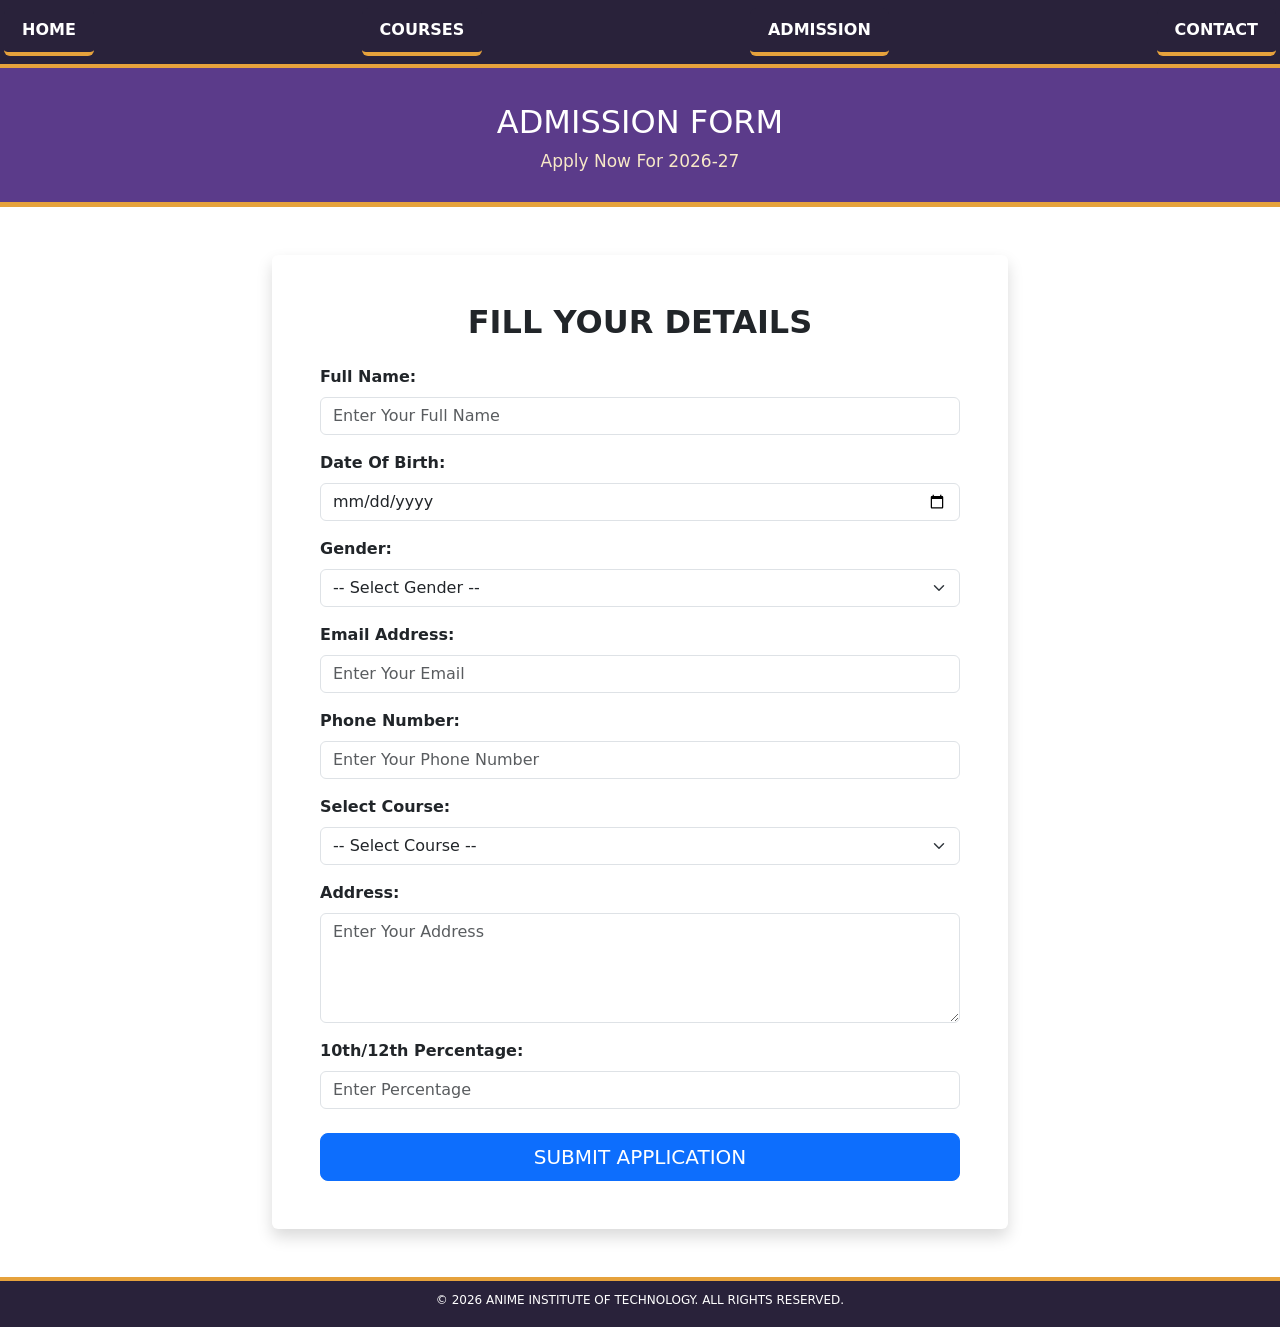
<file: admission.html>
<!DOCTYPE html>
<html lang="en">

<head>
    <meta charset="UTF-8">
    <meta name="viewport" content="width=device-width, initial-scale=1.0">
    <title>Document</title>
    <link rel="stylesheet" href="admission.css">
    <link href="https://cdn.jsdelivr.net/npm/bootstrap@5.0.2/dist/css/bootstrap.min.css" rel="stylesheet" integrity="sha384-EVSTQN3/azprG1Anm3QDgpJLIm9Nao0Yz1ztcQTwFspd3yD65VohhpuuCOmLASjC" crossorigin="anonymous">
    <script src="https://cdn.jsdelivr.net/npm/bootstrap@5.0.2/dist/js/bootstrap.bundle.min.js" integrity="sha384-MrcW6ZMFYlzcLA8Nl+NtUVF0sA7MsXsP1UyJoMp4YLEuNSfAP+JcXn/tWtIaxVXM" crossorigin="anonymous"></script>
</head>

<body>
    <header>
        <nav class="navbar">
            <a href="index.html" class="navbar">HOME</a>
            <a href="courses.html" class="navbar">COURSES</a>
            <a href="admission.html" class="navbar">ADMISSION</a>
            <a href="contact.html" class="navbar">CONTACT</a>
        </nav>
    </header>

    <header class="header">
        <div>
            <h1>ADMISSION FORM</h1>
            <h4>Apply Now For 2026-27</h4>
        </div>

    </header>
    <!-- Form -->
<div class="container my-5">

    <div class="row justify-content-center">

        <div class="col-lg-8 col-md-10">

            <div class="card shadow border-0">

                <div class="card-body p-4 p-md-5">

                    <h2 class="text-center fw-bold mb-4">
                        FILL YOUR DETAILS
                    </h2>

                    <form>

                        <!-- Full Name -->
                        <div class="mb-3">

                            <label for="fullname"
                                class="form-label fw-semibold">
                                Full Name:
                            </label>

                            <input
                                type="text"
                                id="fullname"
                                name="fullname"
                                class="form-control"
                                placeholder="Enter Your Full Name"
                                required>

                        </div>


                        <!-- Date of Birth -->
                        <div class="mb-3">

                            <label for="dob"
                                class="form-label fw-semibold">
                                Date Of Birth:
                            </label>

                            <input
                                type="date"
                                id="dob"
                                name="dob"
                                class="form-control"
                                required>

                        </div>


                        <!-- Gender -->
                        <div class="mb-3">

                            <label for="gender"
                                class="form-label fw-semibold">
                                Gender:
                            </label>

                            <select
                                id="gender"
                                name="gender"
                                class="form-select"
                                required>

                                <option value="" selected disabled>
                                    -- Select Gender --
                                </option>

                                <option value="male">
                                    Male
                                </option>

                                <option value="female">
                                    Female
                                </option>

                            </select>

                        </div>


                        <!-- Email -->
                        <div class="mb-3">

                            <label for="email"
                                class="form-label fw-semibold">
                                Email Address:
                            </label>

                            <input
                                type="email"
                                id="email"
                                name="email"
                                class="form-control"
                                placeholder="Enter Your Email"
                                required>

                        </div>


                        <!-- Phone -->
                        <div class="mb-3">

                            <label for="phone"
                                class="form-label fw-semibold">
                                Phone Number:
                            </label>

                            <input
                                type="tel"
                                id="phone"
                                name="phone"
                                class="form-control"
                                placeholder="Enter Your Phone Number"
                                required>

                        </div>


                        <!-- Course -->
                        <div class="mb-3">

                            <label for="course"
                                class="form-label fw-semibold">
                                Select Course:
                            </label>

                            <select
                                id="course"
                                name="course"
                                class="form-select"
                                required>

                                <option value="" selected disabled>
                                    -- Select Course --
                                </option>

                                <option>
                                    B.Sc. Animation & Multimedia
                                </option>

                                <option>
                                    B.Des. Animation & VFX
                                </option>

                                <option>
                                    B.A. Digital Arts & Animation
                                </option>

                                <option>
                                    B.Tech Animation & Game Technology
                                </option>

                                <option>
                                    M.Sc. Animation & VFX
                                </option>

                                <option>
                                    M.Des. Animation & Visual Design
                                </option>

                                <option>
                                    MBA – Media & Entertainment
                                </option>

                                <option>
                                    2D Animation
                                </option>

                                <option>
                                    3D Animation
                                </option>

                                <option>
                                    VFX & Compositing
                                </option>

                                <option>
                                    Anime Character Design
                                </option>

                            </select>

                        </div>


                        <!-- Address -->
                        <div class="mb-3">

                            <label for="address"
                                class="form-label fw-semibold">
                                Address:
                            </label>

                            <textarea
                                id="address"
                                name="address"
                                class="form-control"
                                rows="4"
                                placeholder="Enter Your Address"
                                required></textarea>

                        </div>


                        <!-- Percentage -->
                        <div class="mb-4">

                            <label for="percentage"
                                class="form-label fw-semibold">
                                10th/12th Percentage:
                            </label>

                            <input
                                type="number"
                                id="percentage"
                                name="percentage"
                                class="form-control"
                                placeholder="Enter Percentage"
                                min="0"
                                max="100"
                                step="0.01"
                                required>

                        </div>


                        <!-- Submit -->
                        <div class="d-grid">

                            <button
                                type="submit"
                                class="btn btn-primary btn-lg">
                                SUBMIT APPLICATION
                            </button>

                        </div>

                    </form>

                </div>

            </div>

        </div>

    </div>

</div>
   <div class="footer-div">
        <div class="footer">
            <h1>© 2026 ANIME INSTITUTE OF TECHNOLOGY. ALL RIGHTS RESERVED.</h1>
        </div>
    </div>
</body>

</html>
</file>
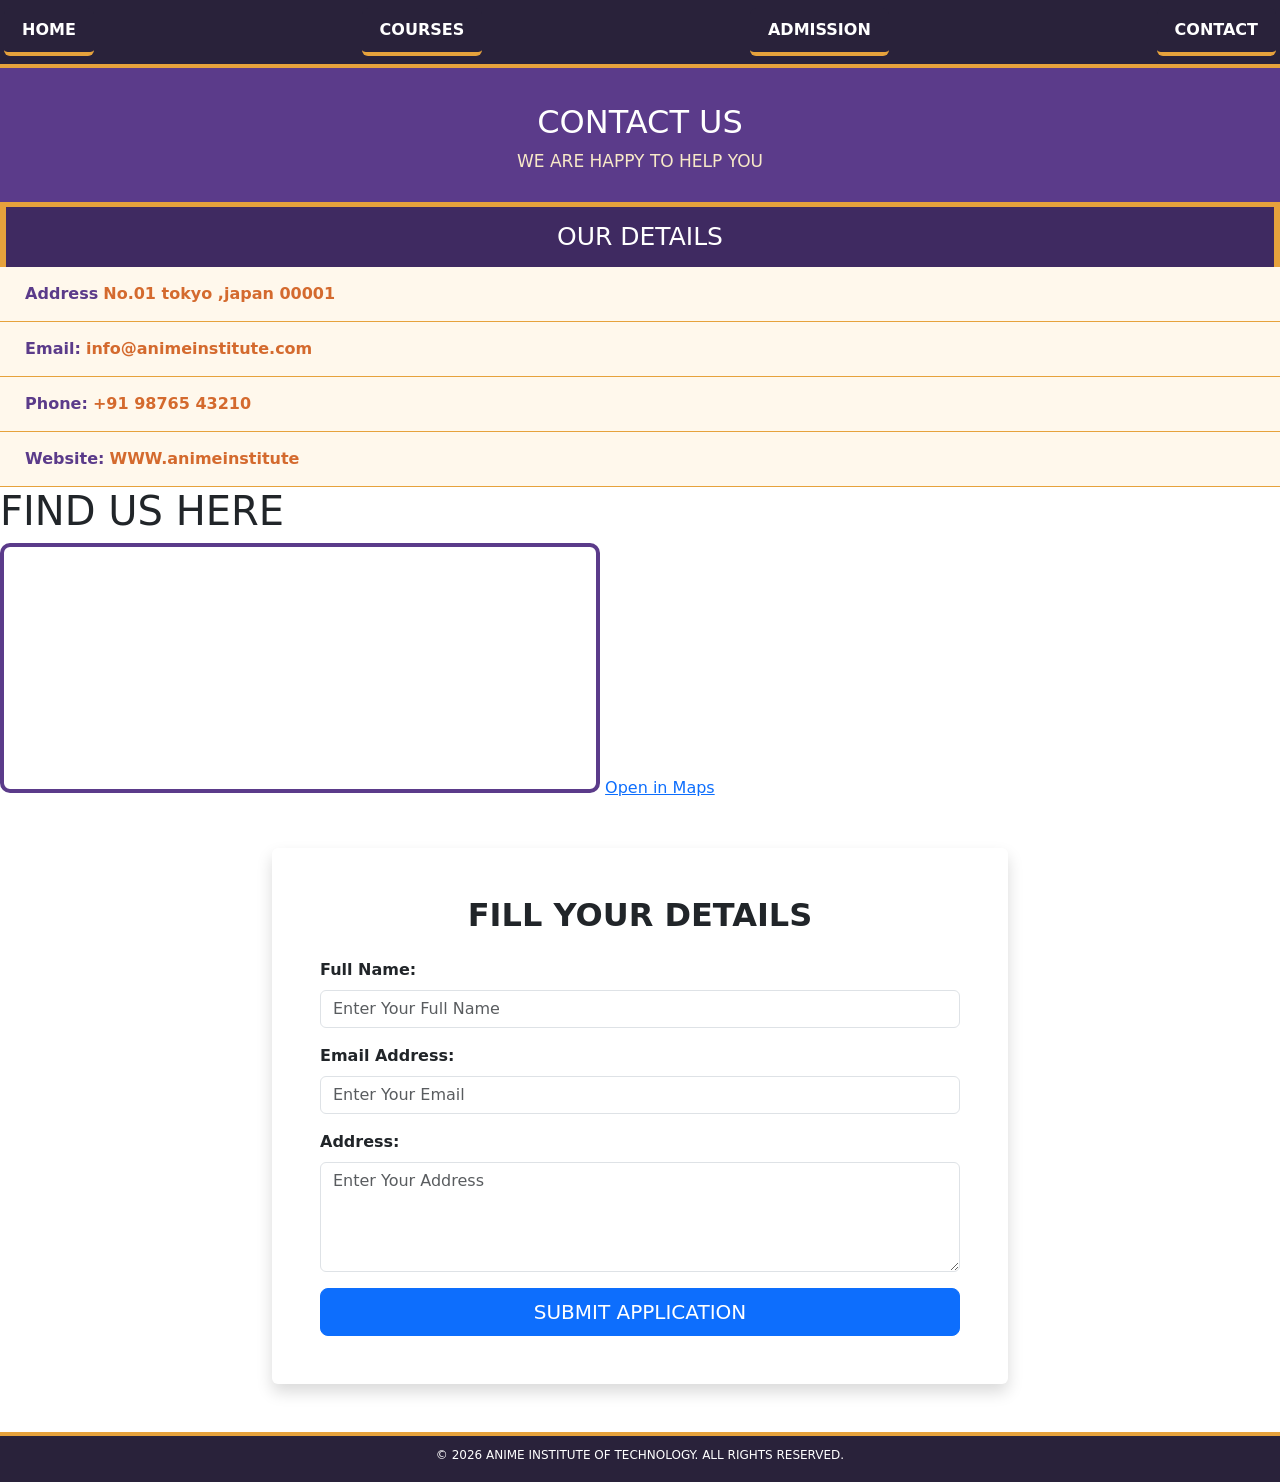
<file: contact.html>
<!DOCTYPE html>
<html lang="en">
<head>
    <meta charset="UTF-8">
    <meta name="viewport" content="width=device-width, initial-scale=1.0">
    <title>Document</title>
    <link rel="stylesheet" href="contact.css">

      <link rel="stylesheet" href="admission.css">
    <link href="https://cdn.jsdelivr.net/npm/bootstrap@5.0.2/dist/css/bootstrap.min.css" rel="stylesheet" integrity="sha384-EVSTQN3/azprG1Anm3QDgpJLIm9Nao0Yz1ztcQTwFspd3yD65VohhpuuCOmLASjC" crossorigin="anonymous">
    <script src="https://cdn.jsdelivr.net/npm/bootstrap@5.0.2/dist/js/bootstrap.bundle.min.js" integrity="sha384-MrcW6ZMFYlzcLA8Nl+NtUVF0sA7MsXsP1UyJoMp4YLEuNSfAP+JcXn/tWtIaxVXM" crossorigin="anonymous"></script>
</head>
<body>
  <header>
        <nav class="navbar">
            <a href="index.html" class="navbar">HOME</a>
            <a href="courses.html" class="navbar">COURSES</a>
            <a href="admission.html" class="navbar">ADMISSION</a>
            <a href="contact.html" class="navbar">CONTACT</a>
        </nav>
    </header>
     <header class="header">
     <div>
        <h1>CONTACT US</h1>
        <h4>WE ARE HAPPY TO HELP YOU</h4>
    </div>  
    </header>
    <div class="content">
    <h1 class="headind-tag h1-tag-1">OUR DETAILS</h1>
     <div class="inner-tag">
            <label class="icon"></label>
            <label class="address">Address</label>
            <a href="">No.01 tokyo ,japan 00001</a>
        </div>
  <div class="inner-tag">
            <label class="icon"></label>
            <label class="email">Email:</label>
            <a href="mailto:info@animeinstitute.com">info@animeinstitute.com</a>
        </div>
       <div class="inner-tag">
            <label class="icon"></label>
            <label class="phone">Phone:</label>
            <a href="tel:+919876543210">+91 98765 43210</a>
        </div>


        <div class="inner-tag">
            <label class="icon"></label>
            <label class="website">Website:</label>
            <a href="">WWW.animeinstitute</a>
        </div>
      <h1 class="headind-tag">FIND US HERE</h1>
    <div class="content">
      
       <iframe src="https://www.google.com/maps/embed?pb=!1m14!1m8!1m3!1d103712.77922463998!2d139.6510557!3d35.6764024!3m2!1i1024!2i768!4f13.1!3m3!1m2!1s0x60188cb2eb3108d1%3A0xf11cd9b2395b6677!2sShibuya%2C%20Tokyo%2C%20Japan!5e0!3m2!1sen!2sin!4v1786518496100!5m2!1sen!2sin" width="600" height="450" style="border:0;" allowfullscreen="" loading="lazy" referrerpolicy="strict-origin-when-cross-origin"></iframe>
       <a href="https://maps.app.goo.gl/gooSzg3XqpQC5NMw9"
       target="_blank">
    Open in Maps</a>
    </div>
   <div class="container my-5">

    <div class="row justify-content-center">

        <div class="col-lg-8 col-md-10">

            <div class="card shadow border-0">

                <div class="card-body p-4 p-md-5">

                    <h2 class="text-center fw-bold mb-4">
                        FILL YOUR DETAILS
                    </h2>

                    <form>

                        <!-- Full Name -->
                        <div class="mb-3">

                            <label for="fullname"
                                class="form-label fw-semibold">
                                Full Name:
                            </label>

                            <input
                                type="text"
                                id="fullname"
                                name="fullname"
                                class="form-control"
                                placeholder="Enter Your Full Name"
                                required>

                        </div>


                       


                      

                        <!-- Email -->
                        <div class="mb-3">

                            <label for="email"
                                class="form-label fw-semibold">
                                Email Address:
                            </label>

                            <input
                                type="email"
                                id="email"
                                name="email"
                                class="form-control"
                                placeholder="Enter Your Email"
                                required>

                        </div>


                     

                     
                        <!-- Address -->
                        <div class="mb-3">

                            <label for="address"
                                class="form-label fw-semibold">
                                Address:
                            </label>

                            <textarea
                                id="address"
                                name="address"
                                class="form-control"
                                rows="4"
                                placeholder="Enter Your Address"
                                required></textarea>

                        </div>


                        <!-- Submit -->
                        <div class="d-grid">

                            <button
                                type="submit"
                                class="btn btn-primary btn-lg">
                                SUBMIT APPLICATION
                            </button>

                        </div>

                    </form>

                </div>

            </div>

        </div>

    </div>

</div>
     <div class="footer-div">
        <div class="footer">
            <h1>© 2026 ANIME INSTITUTE OF TECHNOLOGY. ALL RIGHTS RESERVED.</h1>
        </div>
    </div>
</body>
</html>
</file>
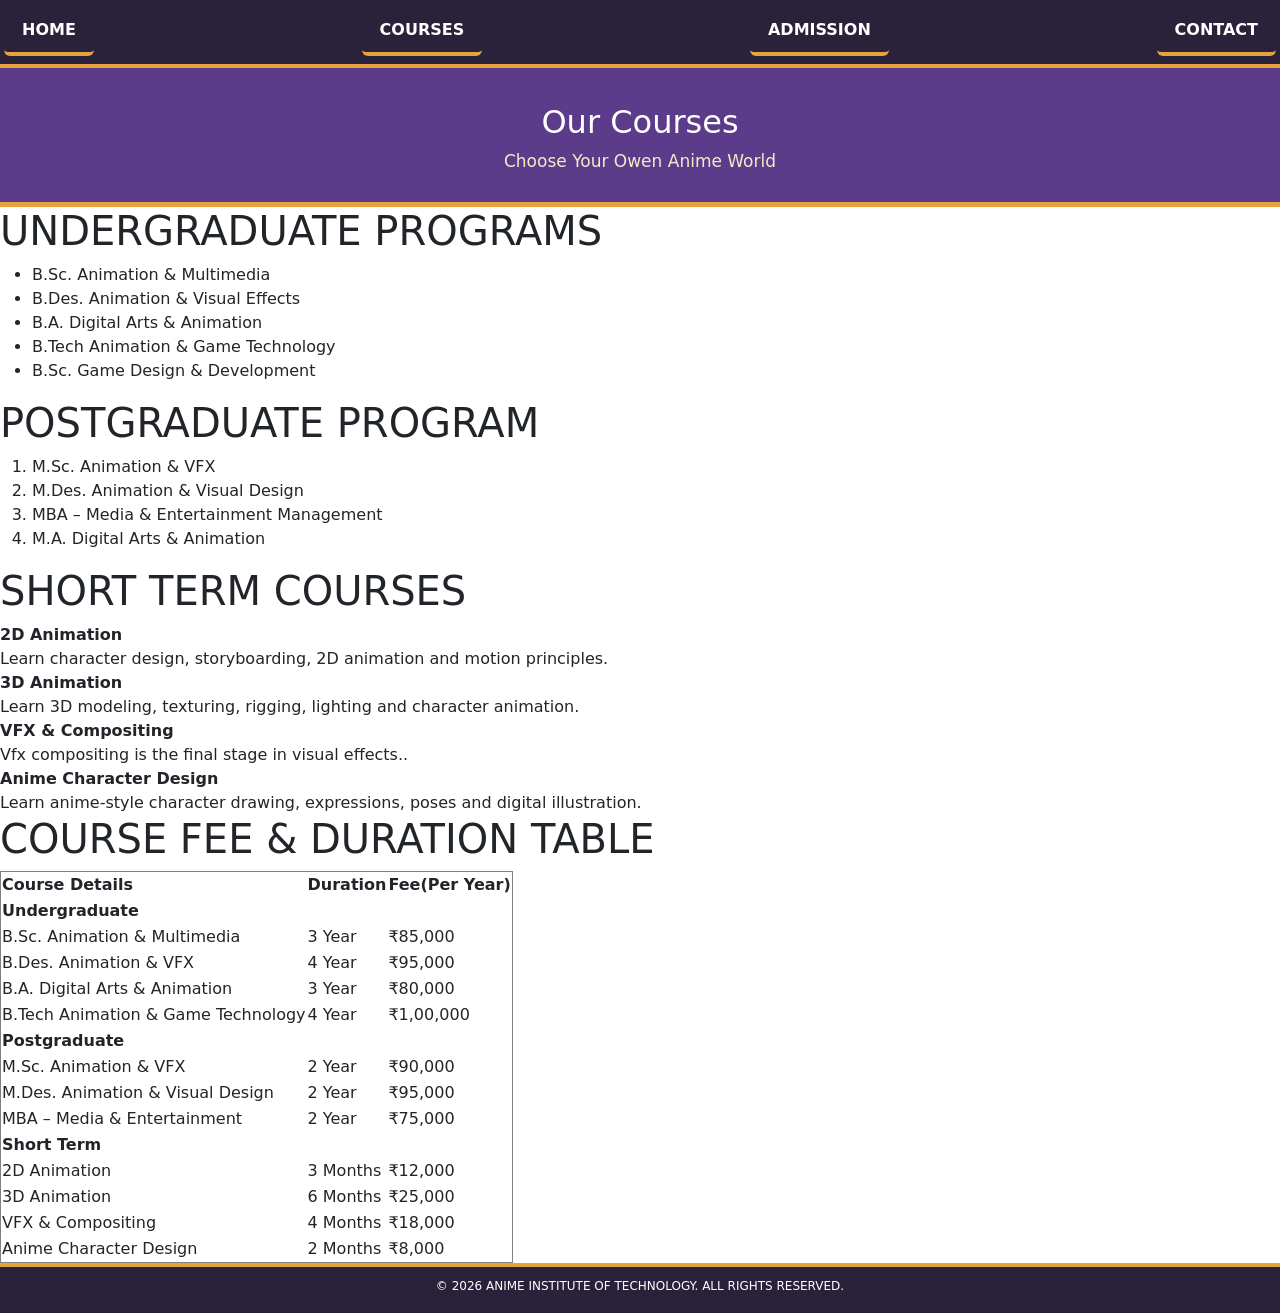
<file: courses.html>
<!DOCTYPE html>
<html lang="en">
<head>
    <meta charset="UTF-8">
    <meta name="viewport" content="width=device-width, initial-scale=1.0">
    <title>Document</title>
    <link rel="stylesheet" href="courses.css">
     <link rel="stylesheet" href="admission.css">
    <link href="https://cdn.jsdelivr.net/npm/bootstrap@5.0.2/dist/css/bootstrap.min.css" rel="stylesheet" integrity="sha384-EVSTQN3/azprG1Anm3QDgpJLIm9Nao0Yz1ztcQTwFspd3yD65VohhpuuCOmLASjC" crossorigin="anonymous">
    <script src="https://cdn.jsdelivr.net/npm/bootstrap@5.0.2/dist/js/bootstrap.bundle.min.js" integrity="sha384-MrcW6ZMFYlzcLA8Nl+NtUVF0sA7MsXsP1UyJoMp4YLEuNSfAP+JcXn/tWtIaxVXM" crossorigin="anonymous"></script>
</head>
<body>
    <header>
        <nav class="navbar">
            <a href="index.html" class="navbar">HOME</a>
            <a href="courses.html" class="navbar">COURSES</a>
            <a href="admission.html" class="navbar">ADMISSION</a>
            <a href="contact.html" class="navbar">CONTACT</a>
        </nav>
    </header>
    <header class="header">
        <div>
        <h1>Our Courses</h1>
        <h4>Choose Your Owen Anime World</h4>
    </div >
    </header class="header">
   

    <div>
            <h1 class="headind-tag">UNDERGRADUATE PROGRAMS</h1>

        <ul class="content">
            <li>B.Sc. Animation & Multimedia</li>
            <li>B.Des. Animation & Visual Effects</li>
            <li>B.A. Digital Arts & Animation</li>
            <li>B.Tech Animation & Game Technology</li>
            <li>B.Sc. Game Design & Development</li>
        </ul>
    </div>

    <div>
        <h1 class="headind-tag">POSTGRADUATE PROGRAM</h1>
        
        <ol class="content">
            <li>M.Sc. Animation & VFX</li>
            <li>M.Des. Animation & Visual Design</li>
            <li>MBA – Media & Entertainment Management</li>
            <li>M.A. Digital Arts & Animation</li>
        </ol>
    </div>
    
    <div>
        <h1 class="headind-tag">SHORT TERM COURSES</h1>
        <div class="content" id="content">
        <div class="courses">
            <div class="course-title" ><b>2D Animation</b></div>
            <div class="course-discription">Learn character design, storyboarding, 2D animation and motion principles.</div>
        </div>
        <div class="courses">
             <div class="course-title"><b>3D Animation</b></div>
            <div class="course-discription">Learn 3D modeling, texturing, rigging, lighting and character animation.</div>
        </div>
        <div class="courses">
             <div class="course-title"><b>VFX & Compositing</b></div>
            <div class="course-discription">Vfx compositing is the final stage in visual effects..</div>
        </div>
        <div class="courses">
             <div class="course-title"><b>Anime Character Design</b></div>
            <div class="course-discription">Learn anime-style character drawing, expressions, poses and digital illustration.</div>
        </div>
        </div>
    </div>

    <div>
        <h1 class="headind-tag">COURSE FEE & DURATION TABLE</h1>
     
    </div>


    <table class="content" border="1">
<tr>
                <th>Course Details</th>
                <th>Duration</th>
                <th>Fee(Per Year)</th>
            </tr>

            <tr>
                <th class="course-fee">Undergraduate</th>
                <th></th>
                <th></th>
            </tr>
            <tr>
                <td class="course-fee-inner">B.Sc. Animation & Multimedia</td>
                <td>3 Year</td>
                <td>₹85,000</td>
            </tr>

            <tr class="course-fee-inner1">
                <td>B.Des. Animation & VFX</td>
                <td>4 Year</td>
                <td>₹95,000</td>
            </tr>
            <tr class="course-fee-inner">
                <td>B.A. Digital Arts & Animation</td>
                <td>3 Year</td>
                <td>₹80,000</td>
            </tr>

            <tr class="course-fee-inner1">
                <td>B.Tech Animation & Game Technology</td>
                <td>4 Year</td>
                <td>₹1,00,000</td>
            </tr>
            <tr>
               <th class="course-fee">Postgraduate</th>
               <th></th>
               <th></th>
            </tr>

            <tr class="course-fee-inner">
                <td>M.Sc. Animation & VFX</td>
                <td >2 Year</td>
                <td>₹90,000</td>
            </tr>

            <tr class="course-fee-inner1">
                <td>M.Des. Animation & Visual Design</td>
                <td>2 Year</td>
                <td>₹95,000</td>
            </tr>
          

            <tr class="course-fee-inner">
                <td>MBA – Media & Entertainment</td>
                <td>2 Year</td>
                <td>₹75,000</td>
            </tr>

              <tr>
                <th class="course-fee">Short Term</th>
                <th></th>
                <th></th>
            </tr>

            <tr class="course-fee-inner">
                <td>2D Animation</td>
                <td>3 Months</td>
                <td>₹12,000</td>
            </tr>

            <tr class="course-fee-inner1">
                <td>3D Animation</td>
                <td>6 Months</td>
                <td>₹25,000</td>
            </tr>

            <tr class="course-fee-inner">
                <td>VFX & Compositing</td>
                <td>4 Months</td>
                <td>₹18,000</td>
            </tr>

            <tr class="course-fee-inner1">
                <td>Anime Character Design</td>
                <td>2 Months</td>
                <td>₹8,000</td>
            </tr>
          </table>
           <div class="footer">
        <h1>© 2026 ANIME INSTITUTE OF TECHNOLOGY. ALL RIGHTS RESERVED.</h1>
    </div>
</body>
</html>
</file>
<file: admission.css>
/* .navbar{
      background-color: rgb(221, 161, 83);
   padding-bottom: 10px;
   padding-left: 5px;
   border: 30px;
   color:rgb(247, 247, 250);
   text-decoration:none;
  
    gap: 4px;
}

.header{
    background-color:rgb(221, 161, 83);
    padding: 10px;
    margin-top:10px;
   text-align: center;

}
.form-tag{
    background-color: rgb(221, 161, 83);
    width: 100%;
    border: solid 5px;
    border-color: rgb(240, 136, 24);
    
}

.input-tag {
    height: 30px;
    width:100%;
}

.h1-tag-1{
    
      text-decoration: underline;
      background-color:blanchedalmond;
      height: 50px;
      padding-top: 10px;
      margin: 0;
}
.footer{
    background-color: rgb(59, 59, 239);
    height: 30px;
    width:100%;
    margin: 0;
    padding: auto;
    font-size: 8px;
    text-align: center;
    
} */
 
/* ================================
   MAIN PAGE
================================ */

* {
    box-sizing: border-box;
}

body {
    margin: 0;
    padding: 0;
    font-family: Arial, sans-serif;
    background-color: #f4f1ea;
    color: #29223a;
}


/* ================================
   TOP NAVBAR
================================ */

.navbar {
    background-color: #29223a;
    padding: 15px 20px;
    margin: 0;
    border-bottom: 4px solid #e6a23c;
    text-align: center;
}

.navbar a {
    color: #ffffff;
    text-decoration: none;
    padding: 10px 18px;
    margin: 0 4px;
    border-radius: 6px;
    display: inline-block;
    font-weight: bold;
}

.navbar a:hover {
    background-color: #e6a23c;
    color: #29223a;
}


/* ================================
   MAIN HEADER
================================ */

.header {
    background-color: #5b3b8a;
    padding: 30px 20px;
    margin: 0;
    text-align: center;
    border-bottom: 5px solid #e6a23c;
}

.header h1 {
    color: #ffffff;
    margin: 5px 0 10px;
    font-size: 32px;
}

.header h4 {
    color: #f8e9c8;
    margin: 0;
    font-size: 17px;
}


/* ================================
   SECONDARY LINKS
================================ */

.inner-tag {
    
    padding: 15px 20px;
    margin: 0;
    background-color: #fff8ec;
    border-bottom: 1px solid #e6a23c;
}

.inner-tag a {
    color: #5b3b8a;
    text-decoration: none;
    font-weight: bold;
    margin-right: 20px;
}

.inner-tag a:hover {
    color: #d46a2e;
    text-decoration: underline;
}


/* ================================
   SECTION HEADINGS
================================ */

.h1-tag-1 {
    color: #ffffff;
    text-align: center;
    text-decoration: none;
    background-color: #3f2a61;
    min-height: 55px;
    padding: 15px 10px;
    margin: 0;
    border-left: 6px solid #e6a23c;
    border-right: 6px solid #e6a23c;
    font-size: 25px;
}


/* ================================
   CONTENT
================================ */

.inner-tag p,
p.inner-tag {
    line-height: 1.8;
    padding: 25px;
    margin: 0;
    background-color: #fff8ec;
}


/* ================================
   FACILITIES LIST
================================ */

ul.inner-tag {
    padding: 25px 45px;
    margin: 0;
    line-height: 2;
    background-color: #fff8ec;
}

ul.inner-tag li {
    padding: 5px 0;
}

ul.inner-tag li::marker {
    color: #d46a2e;
}


/* ================================
   SECTION SEPARATOR
================================ */

.gap {
    height: 6px;
    width: 100%;
    margin: 0;
    background-color: #e6a23c;
    border: none;
}


/* ================================
   MEDIA
================================ */

.youtube {
    padding: 10px 0;
}

video {
    width: 350px;
    max-width: 100%;
    height: 200px;
    border: 4px solid #5b3b8a;
    border-radius: 10px;
    background-color: #000000;
}

#aud {
    width: 100%;
    margin: 10px 0;
}


/* ================================
   IFRAME / MAP
================================ */

iframe {
    height: 250px;
    max-width: 100%;
    border: 4px solid #5b3b8a !important;
    border-radius: 10px;
}


/* ================================
   CONTACT
================================ */

.inner-tag .email,
.inner-tag .phone,
.inner-tag .website,
.inner-tag .address {
    color: #5b3b8a;
    font-weight: bold;
}

.inner-tag a {
    color: #d46a2e;
}

.inner-tag a:hover {
    color: #5b3b8a;
}


/* ================================
   FOOTER
================================ */

.footer-div {
    background-color: #29223a;
    margin: 0;
    padding: 0;
}

.footer {
    background-color: #29223a;
    min-height: 50px;
    width: 100%;
    margin: 0;
    padding: 12px 10px;
    text-align: center;
    border-top: 4px solid #e6a23c;
}

.footer h1 {
    color: #ffffff;
    font-size: 12px;
    margin: 0;
}


/* input tags */




/* ================================
   MOBILE
================================ */

@media (max-width: 600px) {

    .navbar {
        padding: 10px;
    }

    .navbar a {
        padding: 8px 10px;
        margin: 2px;
        font-size: 13px;
    }

    .header h1 {
        font-size: 24px;
    }

    .header h4 {
        font-size: 14px;
    }

    .h1-tag-1 {
        font-size: 20px;
        padding: 14px 5px;
    }

    .inner-tag {
        padding: 15px;
    }

    ul.inner-tag {
        padding: 20px 35px;
    }

    iframe {
        width: 100%;
        height: 250px;
    }

    .footer h1 {
        font-size: 9px;
    }
}
</file>
<file: contact.css>
/* .navbar  {
    background-color: rgb(221, 161, 83);
   padding-bottom: 10px;
   padding-left: 5px;
   border: 30px;
   color:rgb(247, 247, 250);
   text-decoration:none;
  
    gap: 4px;
}
.header{
    background-color:rgb(221, 161, 83);
    padding: 10px;
    margin-top:10px;
   text-align: center;
}
.headind-tag{
    text-decoration: underline;
    background-color: blanchedalmond;
    height: 50px;
    padding-top: 10px;
    margin: 0;
}
.content {
    background-color: rgb(221, 161, 83);
    height: 150px;
    width: 100%;
    padding-top: 10px;
    margin: 0;
}
.footer{
    background-color: rgb(59, 59, 239);
    height: 15px;
    width:100%;
    margin: 0;
    padding: auto;
    font-size: 8px;
    text-align: center;
    
} */



* {
    box-sizing: border-box;
}

body {
    margin: 0;
    padding: 0;
    font-family: Arial, sans-serif;
    background-color: #f4f1ea;
    color: #29223a;
}


/* ================================
   TOP NAVBAR
================================ */

.navbar {
    background-color: #29223a;
    padding: 15px 20px;
    margin: 0;
    border-bottom: 4px solid #e6a23c;
    text-align: center;
}

.navbar a {
    color: #ffffff;
    text-decoration: none;
    padding: 10px 18px;
    margin: 0 4px;
    border-radius: 6px;
    display: inline-block;
    font-weight: bold;
}

.navbar a:hover {
    background-color: #e6a23c;
    color: #29223a;
}


/* ================================
   MAIN HEADER
================================ */

.header {
    background-color: #5b3b8a;
    padding: 30px 20px;
    margin: 0;
    text-align: center;
    border-bottom: 5px solid #e6a23c;
}

.header h1 {
    color: #ffffff;
    margin: 5px 0 10px;
    font-size: 32px;
}

.header h4 {
    color: #f8e9c8;
    margin: 0;
    font-size: 17px;
}


/* ================================
   SECONDARY LINKS
================================ */

.inner-tag {
    
    padding: 15px 20px;
    margin: 0;
    background-color: #fff8ec;
    border-bottom: 1px solid #e6a23c;
}

.inner-tag a {
    color: #5b3b8a;
    text-decoration: none;
    font-weight: bold;
    margin-right: 20px;
}

.inner-tag a:hover {
    color: #d46a2e;
    text-decoration: underline;
}


/* ================================
   SECTION HEADINGS
================================ */

.h1-tag-1 {
    color: #ffffff;
    text-align: center;
    text-decoration: none;
    background-color: #3f2a61;
    min-height: 55px;
    padding: 15px 10px;
    margin: 0;
    border-left: 6px solid #e6a23c;
    border-right: 6px solid #e6a23c;
    font-size: 25px;
}


/* ================================
   CONTENT
================================ */

.inner-tag p,
p.inner-tag {
    line-height: 1.8;
    padding: 25px;
    margin: 0;
    background-color: #fff8ec;
}


/* ================================
   FACILITIES LIST
================================ */

ul.inner-tag {
    padding: 25px 45px;
    margin: 0;
    line-height: 2;
    background-color: #fff8ec;
}

ul.inner-tag li {
    padding: 5px 0;
}

ul.inner-tag li::marker {
    color: #d46a2e;
}


/* ================================
   SECTION SEPARATOR
================================ */

.gap {
    height: 6px;
    width: 100%;
    margin: 0;
    background-color: #e6a23c;
    border: none;
}


/* ================================
   MEDIA
================================ */

.youtube {
    padding: 10px 0;
}

video {
    width: 350px;
    max-width: 100%;
    height: 200px;
    border: 4px solid #5b3b8a;
    border-radius: 10px;
    background-color: #000000;
}

#aud {
    width: 100%;
    margin: 10px 0;
}


/* ================================
   IFRAME / MAP
================================ */

iframe {
    height: 250px;
    max-width: 100%;
    border: 4px solid #5b3b8a !important;
    border-radius: 10px;
}


/* ================================
   CONTACT
================================ */

.inner-tag .email,
.inner-tag .phone,
.inner-tag .website,
.inner-tag .address {
    color: #5b3b8a;
    font-weight: bold;
}

.inner-tag a {
    color: #d46a2e;
}

.inner-tag a:hover {
    color: #5b3b8a;
}


/* ================================
   FOOTER
================================ */

.footer-div {
    background-color: #29223a;
    margin: 0;
    padding: 0;
}

.footer {
    background-color: #29223a;
    min-height: 50px;
    width: 100%;
    margin: 0;
    padding: 12px 10px;
    text-align: center;
    border-top: 4px solid #e6a23c;
}

.footer h1 {
    color: #ffffff;
    font-size: 12px;
    margin: 0;
}


/* input tags */




/* ================================
   MOBILE
================================ */

@media (max-width: 600px) {

    .navbar {
        padding: 10px;
    }

    .navbar a {
        padding: 8px 10px;
        margin: 2px;
        font-size: 13px;
    }

    .header h1 {
        font-size: 24px;
    }

    .header h4 {
        font-size: 14px;
    }

    .h1-tag-1 {
        font-size: 20px;
        padding: 14px 5px;
    }

    .inner-tag {
        padding: 15px;
    }

    ul.inner-tag {
        padding: 20px 35px;
    }

    iframe {
        width: 100%;
        height: 250px;
    }

    .footer h1 {
        font-size: 9px;
    }
}
</file>
<file: courses.css>
/* .header{
    background-color:rgb(221, 161, 83);
    padding: 10px;
    margin-top:10px;
   text-align: center;
}

.navbar  {
    background-color: rgb(221, 161, 83);
   padding-bottom: 10px;
   padding-left: 5px;
   border: 30px;
   color:rgb(247, 247, 250);
   text-decoration:none;
  
    gap: 4px;
}

.content {
    background-color: rgb(221, 161, 83);
    height: 150px;
    width: 100%;
    padding-top: 10px;
    margin: 0;
}

#content{
    padding-left: 10px;
}
.course-title{
   text-decoration:de;
}

.headind-tag{
    text-decoration: underline;
    background-color: blanchedalmond;
    height: 50px;
    padding-top: 10px;
    margin: 0;
}

.course-fee{
    background-color: rgba(229, 133, 24, 0.831);
    
}
.course-fee-inner{
    background-color: rgb(236, 174, 82);
}

.footer{
    background-color: rgb(59, 59, 239);
    height: 15px;
    width:100%;
    margin: 0;
    padding: auto;
    font-size: 8px;
    text-align: center;
    
} */


/* ================================
   MAIN PAGE
================================ */

* {
    box-sizing: border-box;
}

body {
    margin: 0;
    padding: 0;
    font-family: Arial, sans-serif;
    background-color: #f4f1ea;
    color: #29223a;
}


/* ================================
   TOP NAVBAR
================================ */

.navbar {
    background-color: #29223a;
    padding: 15px 20px;
    margin: 0;
    border-bottom: 4px solid #e6a23c;
    text-align: center;
}

.navbar a {
    color: #ffffff;
    text-decoration: none;
    padding: 10px 18px;
    margin: 0 4px;
    border-radius: 6px;
    display: inline-block;
    font-weight: bold;
}

.navbar a:hover {
    background-color: #e6a23c;
    color: #29223a;
}


/* ================================
   MAIN HEADER
================================ */

.header {
    background-color: #5b3b8a;
    padding: 30px 20px;
    margin: 0;
    text-align: center;
    border-bottom: 5px solid #e6a23c;
}

.header h1 {
    color: #ffffff;
    margin: 5px 0 10px;
    font-size: 32px;
}

.header h4 {
    color: #f8e9c8;
    margin: 0;
    font-size: 17px;
}


/* ================================
   SECONDARY LINKS
================================ */

.inner-tag {
    padding: 15px 20px;
    margin: 0;
    background-color: #fff8ec;
    border-bottom: 1px solid #e6a23c;
}

.inner-tag a {
    color: #5b3b8a;
    text-decoration: none;
    font-weight: bold;
    margin-right: 20px;
}

.inner-tag a:hover {
    color: #d46a2e;
    text-decoration: underline;
}


/* ================================
   SECTION HEADINGS
================================ */

.h1-tag-1 {
    color: #ffffff;
    text-align: center;
    text-decoration: none;
    background-color: #3f2a61;
    min-height: 55px;
    padding: 15px 10px;
    margin: 0;
    border-left: 6px solid #e6a23c;
    border-right: 6px solid #e6a23c;
    font-size: 25px;
}


/* ================================
   CONTENT
================================ */

.inner-tag p,
p.inner-tag {
    line-height: 1.8;
    padding: 25px;
    margin: 0;
    background-color: #fff8ec;
}


/* ================================
   FACILITIES LIST
================================ */

ul.inner-tag {
    padding: 25px 45px;
    margin: 0;
    line-height: 2;
    background-color: #fff8ec;
}

ul.inner-tag li {
    padding: 5px 0;
}

ul.inner-tag li::marker {
    color: #d46a2e;
}


/* ================================
   SECTION SEPARATOR
================================ */

.gap {
    height: 6px;
    width: 100%;
    margin: 0;
    background-color: #e6a23c;
    border: none;
}


/* ================================
   MEDIA
================================ */

.youtube {
    padding: 10px 0;
}

video {
    width: 350px;
    max-width: 100%;
    height: 200px;
    border: 4px solid #5b3b8a;
    border-radius: 10px;
    background-color: #000000;
}

#aud {
    width: 100%;
    margin: 10px 0;
}


/* ================================
   IFRAME / MAP
================================ */

iframe {
    height: 250px;
    max-width: 100%;
    border: 4px solid #5b3b8a !important;
    border-radius: 10px;
}


/* ================================
   CONTACT
================================ */

.inner-tag .email,
.inner-tag .phone,
.inner-tag .website,
.inner-tag .address {
    color: #5b3b8a;
    font-weight: bold;
}

.inner-tag a {
    color: #d46a2e;
}

.inner-tag a:hover {
    color: #5b3b8a;
}


/* ================================
   FOOTER
================================ */

.footer-div {
    background-color: #29223a;
    margin: 0;
    padding: 0;
}

.footer {
    background-color: #29223a;
    min-height: 50px;
    width: 100%;
    margin: 0;
    padding: 12px 10px;
    text-align: center;
    border-top: 4px solid #e6a23c;
}

.footer h1 {
    color: #ffffff;
    font-size: 12px;
    margin: 0;
}


/* ================================
   MOBILE
================================ */

@media (max-width: 600px) {

    .navbar {
        padding: 10px;
    }

    .navbar a {
        padding: 8px 10px;
        margin: 2px;
        font-size: 13px;
    }

    .header h1 {
        font-size: 24px;
    }

    .header h4 {
        font-size: 14px;
    }

    .h1-tag-1 {
        font-size: 20px;
        padding: 14px 5px;
    }

    .inner-tag {
        padding: 15px;
    }

    ul.inner-tag {
        padding: 20px 35px;
    }

    iframe {
        width: 100%;
        height: 250px;
    }

    .footer h1 {
        font-size: 9px;
    }
}
</file>
